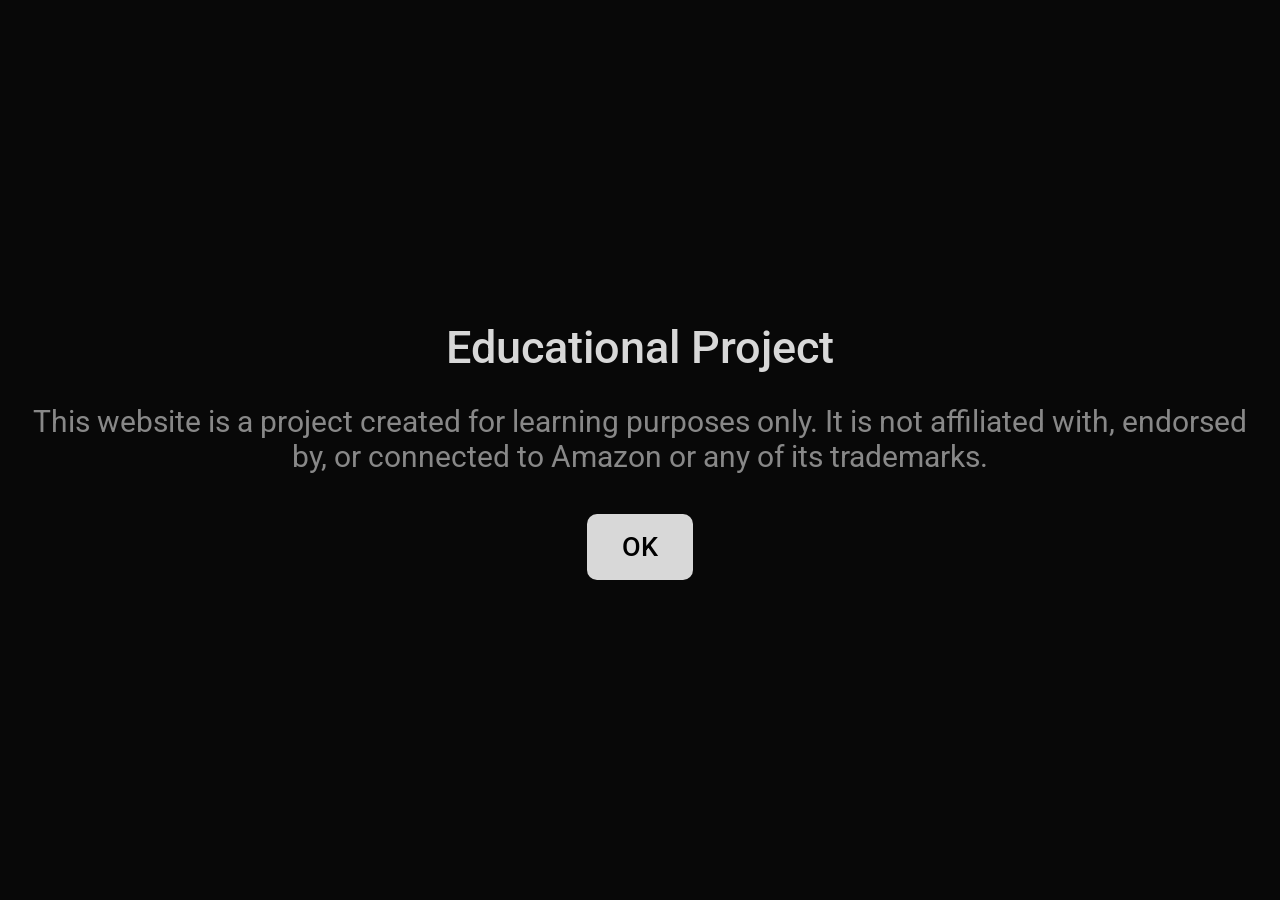
<file: index.html>
<!DOCTYPE html>
<html>
  <head>
    <title>E-commerce Platform</title>

    <meta name="viewport" content="width=device-width, initial-scale=1">

    <link rel="preconnect" href="https://fonts.googleapis.com">
    <link rel="preconnect" href="https://fonts.gstatic.com" crossorigin>
    <link href="https://fonts.googleapis.com/css2?family=Roboto:wght@400;500;700&display=swap" rel="stylesheet">

    <link rel="stylesheet" href="styles/shared/general.css">
    <link rel="stylesheet" href="styles/shared/amazon-header.css">
    <link rel="stylesheet" href="styles/pages/amazon.css">

    <!-- Favicon -->
    <link rel="icon" type="image/png" href="./images/Favicon_Black.png">

    <!-- Open Graph (Teams, LinkedIn, Facebook, Discord, etc.) -->
    <meta property="og:type" content="website">
    <meta property="og:title" content="E-commerce Platform">
    <meta property="og:description" content="Shopping and more.">
    <meta property="og:url" content="https://dionkoult.github.io/e-commerce-platform/">
    <meta property="og:image" content="https://dionkoult.github.io/e-commerce-platform/images/Project_Featured.png">
    <meta property="og:image:width" content="1200">
    <meta property="og:image:height" content="630">
    <meta property="og:image:type" content="image/png">

    <!-- Twitter/X -->
    <meta name="twitter:card" content="summary_large_image">
    <meta name="twitter:title" content="E-commerce Platform">
    <meta name="twitter:description" content="Shopping and more.">
    <meta name="twitter:image" content="https://dionkoult.github.io/e-commerce-platform/images/Project_Featured.png">
  </head>
  <body>
    <div class="banner">
      <p>Educational Project</p>
      This website is a project created for learning purposes only. It is not affiliated with, endorsed by, or connected to Amazon or any of its trademarks.
      <button class="ok">
        OK
      </button>
    </div>
    <div class="page-content">
      <div class="amazon-header">
        <div class="amazon-header-left-section">
          <a href="index.html" class="header-link1">
            <img class="amazon-logo"
              src="images/Logo_White.svg">
            <img class="amazon-mobile-logo"
              src="images/Favicon_Black.png">
          </a>
        </div>

        <div class="amazon-header-middle-section">
          <input class="search-bar" type="text" placeholder="Search">

          <button class="search-button">
            <img class="search-icon" src="images/icons/search-icon.png">
          </button>
        </div>

        <div class="amazon-header-right-section">
          <a class="orders-link header-link" href="orders.html">
            <span class="returns-text">Returns</span>
            <span class="orders-text">& Orders</span>
          </a>

          <a class="cart-link header-link" href="checkout.html">
            <img class="cart-icon" src="images/icons/cart-icon.png">
            <div class="cart-quantity js-cart-quantity"></div>
            <div class="cart-text">Cart</div>
          </a>
        </div>
      </div>
      
      <div class="main">
        <div class="products-grid js-products-grid">
        </div>
      </div>
    </div>

    <script type="module" src="scripts/amazon.js"></script>
  </body>
</html>
</file>
<file: styles/shared/general.css>
body {
  font-family: Roboto, Arial;
  color: rgb(33, 33, 33);
  margin: 0;
}

p {
  margin: 0;
}

button {
  cursor: pointer;
}

select {
  cursor: pointer;
}

input, select, button {
  font-family: Roboto, Arial;
}

.button-primary {
  color: rgb(33, 33, 33);
  background-color: rgb(255, 216, 20);
  border: 1px solid rgb(252, 210, 0);
  border-radius: 8px;
  cursor: pointer;
  box-shadow: 0 2px 5px rgba(213, 217, 217, 0.5);
}

.button-primary:hover {
  background-color: rgb(247, 202, 0);
  border: 1px solid rgb(242, 194, 0);
}

.button-primary:active {
  background: rgb(255, 216, 20);
  border-color: rgb(252, 210, 0);
  box-shadow: none;
}

.button-secondary {
  color: rgb(33, 33, 33);
  background: white;
  border: 1px solid rgb(213, 217, 217);
  border-radius: 8px;
  cursor: pointer;
  box-shadow: 0 2px 5px rgba(213, 217, 217, 0.5);
}

.button-secondary:hover {
  background-color: rgb(247, 250, 250);
}

.button-secondary:active {
  background-color: rgb(237, 253, 255);
  box-shadow: none;
}

.clear-button {
  background-color: rgb(177, 39, 4);
  color: white;
  padding: 8px 12px 8px 12px;
  border-radius: 8px;
  border: none;
  font-size: 15px;
}

.clear-button:hover {
  background-color: rgb(160, 35, 4);
}

.clear-button:active {
  background-color: rgb(177, 39, 4);
}

.clear-button-inactive {
  display: none;
}

.limit-text-to-2-lines {
  display: -webkit-box;
  -webkit-line-clamp: 2;
  -webkit-box-orient: vertical;
  overflow: hidden;
}

.link-primary {
  color: rgb(1, 124, 182);
  cursor: pointer;
}

.link-primary:hover {
  color: rgb(196, 80, 0);
}

/* Styles for dropdown selectors. */
select {
  color: rgb(33, 33, 33);
  background-color: rgb(240, 240, 240);
  border: 1px solid rgb(213, 217, 217);
  border-radius: 8px;
  padding: 3px 5px;
  font-size: 15px;
  cursor: pointer;
  box-shadow: 0 2px 5px rgba(213, 217, 217, 0.5);
}

select:focus {
  outline: 2px solid rgb(255, 153, 0);
}

.search-bar:focus {
  outline: none;
  box-shadow:
    inset 2px 0 0 rgb(254, 189, 105),
    inset 0 2px 0 rgb(254, 189, 105),
    inset 0 -2px 0 rgb(254, 189, 105);
}
</file>
<file: styles/shared/amazon-header.css>
.amazon-header {
  background-color: rgb(19, 25, 33);
  color: white;
  padding-left: 15px;
  padding-right: 15px;

  display: flex;
  align-items: center;
  justify-content: space-between;

  position: fixed;
  top: 0;
  left: 0;
  right: 0;
  height: 60px;
}

.amazon-header-left-section {
  width: 180px;
}

@media (max-width: 800px) {
  .amazon-header-left-section {
    width: unset;
  }
}

.header-link {
  display: inline-block;
  padding: 6px;
  border-radius: 2px;
  cursor: pointer;
  text-decoration: none;
  border: 1px solid rgba(0, 0, 0, 0);
}

.header-link1 {
  display: inline-block;
  padding: 6px;
  border-radius: 2px;
  cursor: pointer;
  text-decoration: none;
  border: 1px solid rgba(0, 0, 0, 0);
}

.header-link:hover {
  border: 1px solid white;
}

.amazon-logo {
  width: 110px;
  margin-top: 5px;
  margin-right: 10px;
}

.amazon-mobile-logo {
  display: none;
}

@media (max-width: 575px) {
  .amazon-logo {
    display: none;
  }

  .amazon-mobile-logo {
    display: block;
    height: 35px;
    margin-top: 5px;
    margin-right: 6px;
  }
}

.amazon-header-middle-section {
  flex: 1;
  max-width: 850px;
  margin-left: 10px;
  margin-right: 10px;
  display: flex;
}

.search-bar {
  flex: 1;
  width: 0;
  font-size: 16px;
  height: 40px;
  padding-left: 15px;
  border: none;
  border-top-left-radius: 4px;
  border-bottom-left-radius: 4px;
  border-top-right-radius: 0;
  border-bottom-right-radius: 0;
  box-sizing: border-box;
}

.search-button {
  background-color: rgb(254, 189, 105);
  border: none;
  width: 45px;
  height: 40px;
  border-top-right-radius: 4px;
  border-bottom-right-radius: 4px;
  flex-shrink: 0;
}

.search-button:hover {
  background-color: rgb(245, 176, 85);
}

.search-button:active {
  background-color: rgb(254, 189, 105);
}

.search-icon {
  height: 22px;
  margin-left: 2px;
  margin-top: 3px;
}

.amazon-header-right-section {
  width: 180px;
  flex-shrink: 0;
  display: flex;
  justify-content: end;
}

.orders-link {
  color: white;
}

.returns-text {
  display: block;
  font-size: 13px;
}

.orders-text {
  display: block;
  font-size: 15px;
  font-weight: 700;
}

.cart-link {
  color: white;
  display: flex;
  align-items: center;
  position: relative;
}

.cart-icon {
  width: 50px;
}

.cart-text {
  margin-top: 12px;
  font-size: 15px;
  font-weight: 700;
}

.cart-quantity {
  color: rgb(240, 136, 4);
  font-size: 16px;
  font-weight: 700;

  position: absolute;
  top: 4px;
  left: 22px;
  
  width: 26px;
  text-align: center;
}

.cart-quantity-after-100 {
  color: rgb(240, 136, 4);
  font-size: 14px;
  font-weight: 700;

  position: absolute;
  top: 4px;
  left: 22px;
  
  width: 26px;
  text-align: center;
}

.cart-quantity-after-1000 {
  color: rgb(240, 136, 4);
  font-size: 11px;
  font-weight: 700;

  position: absolute;
  top: 4px;
  left: 22px;
  
  width: 26px;
  text-align: center;
}
</file>
<file: styles/pages/amazon.css>
.main {
  margin-top: 60px;
}

.page-content.hidden {
  display: none;
}

.banner {
  position: fixed;
  background-color: rgba(0, 0, 0, 0.97);
  display: flex;
  width: 100%;
  height: 100vh;
  flex-direction: column;
  align-items: center;
  justify-content: center;
  font-size: 30px;
  text-align: center;
  color: rgb(136, 136, 136);
  padding: 0 20px;
  box-sizing: border-box;
  z-index: 99999;
  top: 50%;
  left: 50%;
  transform: translate(-50%, -50%);
}

.banner p {
  color: rgb(216, 216, 216);
  font-size: 45px;
  font-weight: 500;
  margin-bottom: 30px;
}

.banner button {
  margin-top: 40px;
  padding: 17px 35px 17px 35px;
  font-size: 27px;
  border-radius: 10px;
  background-color: rgb(216, 216, 216);
  font-weight: 500;
  cursor: pointer;
  border: none;
}

.banner button:hover {
  background-color: white;
}

.products-grid {
  display: grid;
  grid-template-columns: repeat(8, 1fr);
}

.unmatched-product-message {
  display: flex;
  align-items: center;
  justify-content: center;
  height: 90vh;
  grid-column: 1 / -1;
  font-size: 22px;
}

@media (max-width: 2000px) {
  .products-grid {
    grid-template-columns: repeat(7, 1fr);
  }
}

@media (max-width: 1600px) {
  .products-grid {
    grid-template-columns: repeat(6, 1fr);
  }
}

@media (max-width: 1300px) {
  .products-grid {
    grid-template-columns: repeat(5, 1fr);
  }
}

@media (max-width: 1000px) {
  .products-grid {
    grid-template-columns: repeat(4, 1fr);
  }
}

@media (max-width: 800px) {
  .products-grid {
    grid-template-columns: repeat(3, 1fr);
  }
}

@media (max-width: 768px) {
  .banner p {
    font-size: 35px;
  }

  .banner {
    font-size: 20px;
  }

  .banner button {
    padding: 12px 25px 12px 25px;
    font-size: 19px;
  }
}

@media (max-width: 575px) {
  .products-grid {
    grid-template-columns: repeat(2, 1fr);
  }

  .unmatched-product-message {
    font-size: 18px;
  }
}

@media (max-width: 450px) {
  .products-grid {
    grid-template-columns: 1fr;
  }
}

.product-container {
  padding-top: 40px;
  padding-bottom: 25px;
  padding-left: 25px;
  padding-right: 25px;

  border-right: 1px solid rgb(231, 231, 231);
  border-bottom: 1px solid rgb(231, 231, 231);

  display: flex;
  flex-direction: column;
}

.product-image-container {
  display: flex;
  justify-content: center;
  align-items: center;

  height: 180px;
  margin-bottom: 20px;
}

.product-image {
  max-width: 100%;
  max-height: 100%;
}

.product-name {
  height: 40px;
  margin-bottom: 5px;
}

.product-rating-container {
  display: flex;
  align-items: center;
  margin-bottom: 10px;
}

.product-rating-stars {
  width: 100px;
  margin-right: 6px;
}

.product-rating-count {
  color: rgb(1, 124, 182);
  cursor: pointer;
  margin-top: 3px;
}

.product-price {
  font-weight: 700;
  margin-bottom: 10px;
}

.product-quantity-container {
  margin-bottom: 17px;
}

.product-spacer {
  flex: 1;
}

.added-to-cart {
  color: rgb(6, 125, 98);
  font-size: 16px;
  display: flex;
  align-items: center;
  margin-bottom: 8px;
  margin-top: 5px;
  opacity: 0;
  pointer-events: none;
}

.added-to-cart-activated {
  color: rgb(6, 125, 98);
  font-size: 16px;
  display: flex;
  align-items: center;
  margin-bottom: 8px;
  margin-top: 5px;
  opacity: 1;
  pointer-events: auto;
}

.added-to-cart img {
  height: 20px;
  margin-right: 5px;
}

.add-to-cart-button {
  width: 100%;
  padding: 8px;
  border-radius: 50px;
}
</file>
